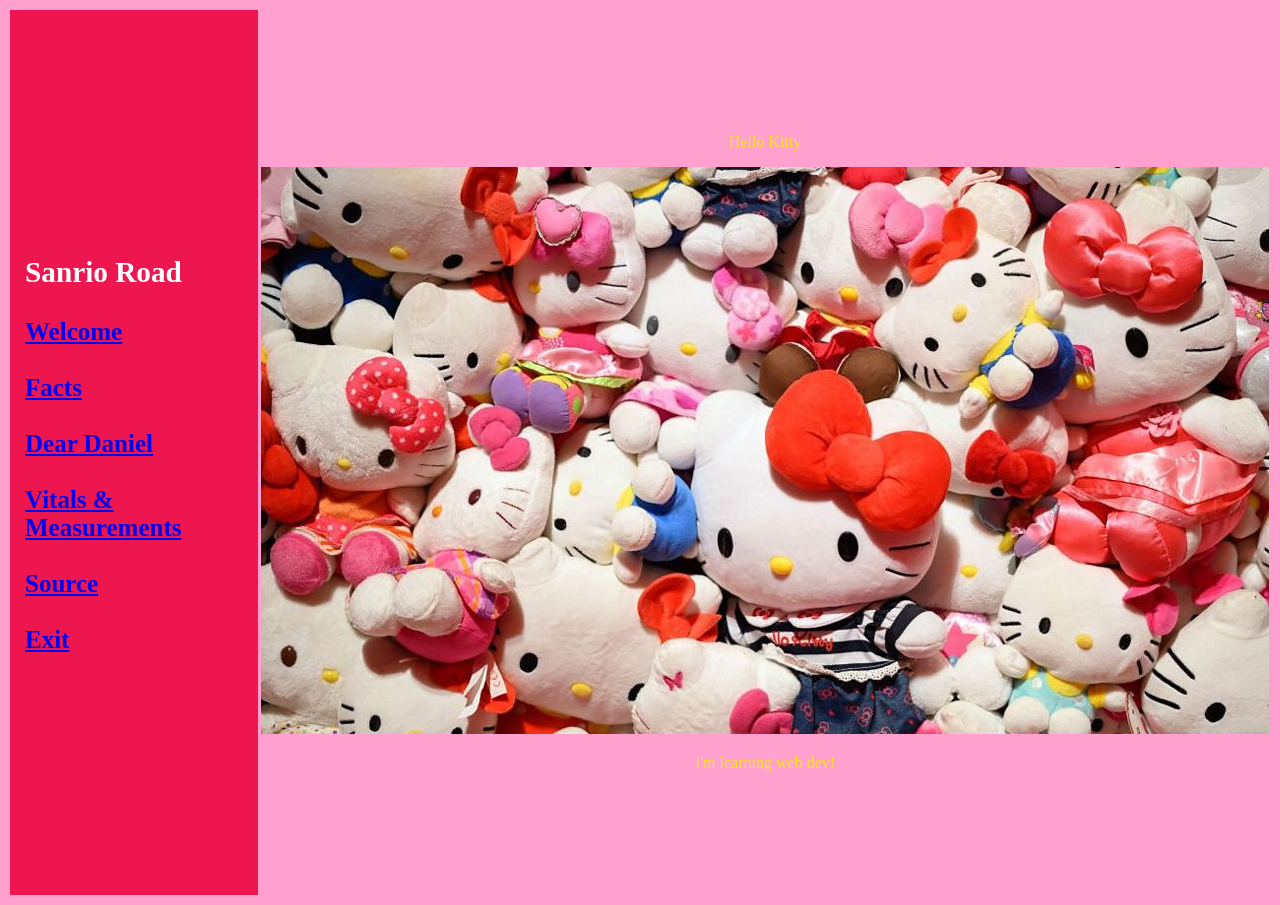
<file: index.html>
<!DOCTYPE html>
<html lang = "en">

<head>
    <meta charset = "UTF-8">
    <meta name = "viewport" content="width=device-width, initial-scale=1.0">

    <link rel = "stylesheet" href ="style.css">

</head>

<body>
    <table>
        <tr>
            <td class = "sidebar">
                <h3>Sanrio Road</h3>
                <ul>
                    <li><a href="index.html">Welcome</a></li>
                    <br>
                    <li><a href="facts.html">Facts</a></li>
                    <br>
                    <li><a href="dearDaniel.html">Dear Daniel</a></li>
                    <br>
                    <li><a href="vitals.html">Vitals & Measurements</a></li>
                    <br>
                    <li><a href="source.html">Source</a></li>
                    <br>
                    <li><a href="exit.html">Exit</a></li>
                </ul>
            </td>

            <td class="main">
                <p> Hello Kitty </p>
                <img src = "HK1.jpg" alt = "Hello Kitty One">
                <p>I'm learning web dev!</p>

            </td>
        </tr>
    </table>

</body>
</html>
</file>
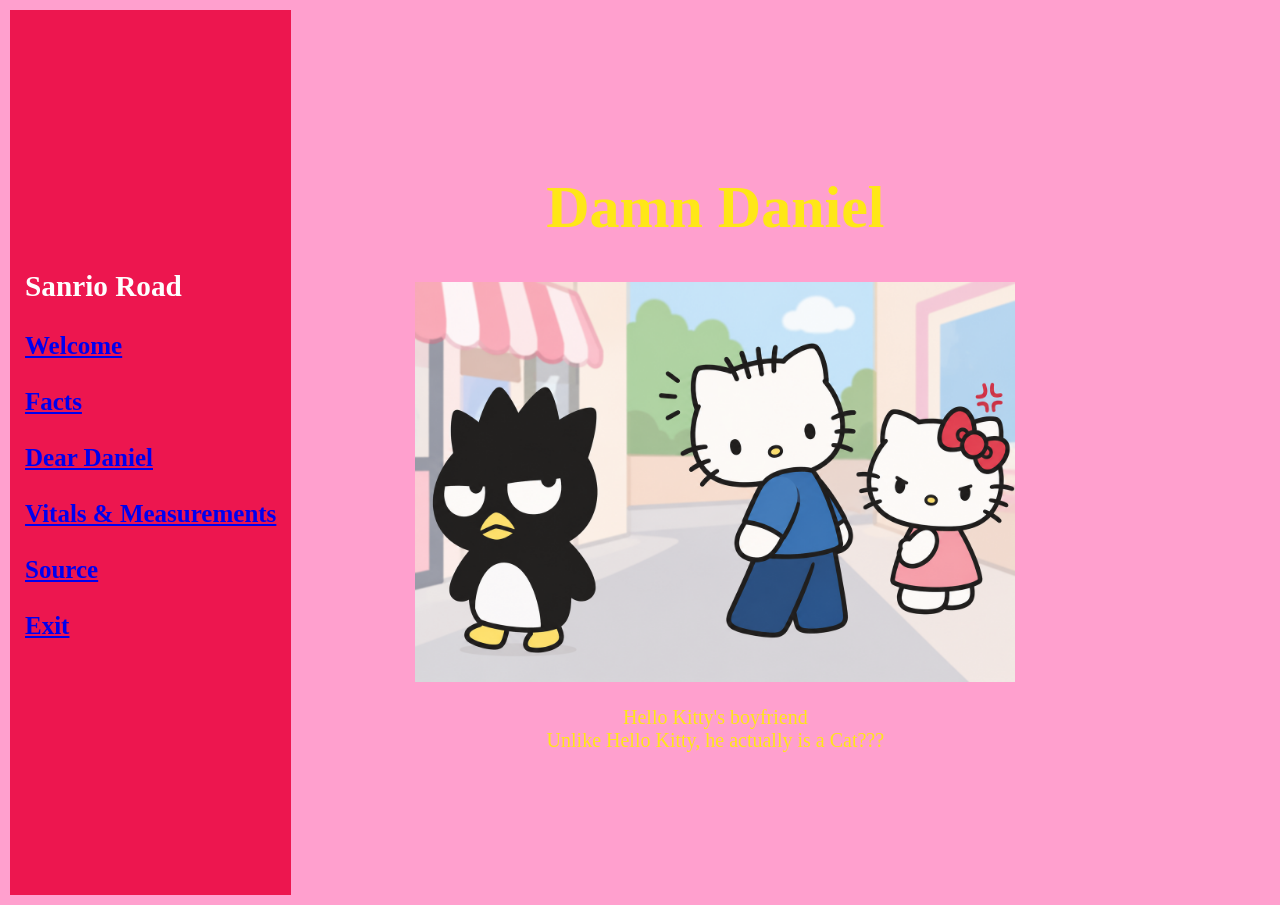
<file: dearDaniel.html>
<!DOCTYPE html>
<html lang = "en">

<head>
    <meta charset = "UTF-8">
    <meta name = "viewport" content="width=device-width, initial-scale=1.0">

    <link rel = "stylesheet" href ="style.css">

</head>

<body>
    <table>
        <tr>
            <td class = "sidebar">
                <h3>Sanrio Road</h3>
                <ul>
                    <li><a href="index.html">Welcome</a></li>
                    <br>
                    <li><a href="facts.html">Facts</a></li>
                    <br>
                    <li><a href="dearDaniel.html">Dear Daniel</a></li>
                    <br>
                    <li><a href="vitals.html">Vitals & Measurements</a></li>
                    <br>
                    <li><a href="source.html">Source</a></li>
                    <br>
                    <li><a href="exit.html">Exit</a></li>
                </ul>
            </td>

            <td class="main">
                <h1 class = "heading">Damn Daniel</h1>
                <img class = "img3" src = "HK3.png" alt = "Distracted Daniel">
                <ul>
                    <li>Hello Kitty's boyfriend</li>
                    <li>Unlike Hello Kitty, he actually is a Cat???</li>
                </ul>

            </td>
        </tr>
    </table>

</body>
</html>
</file>
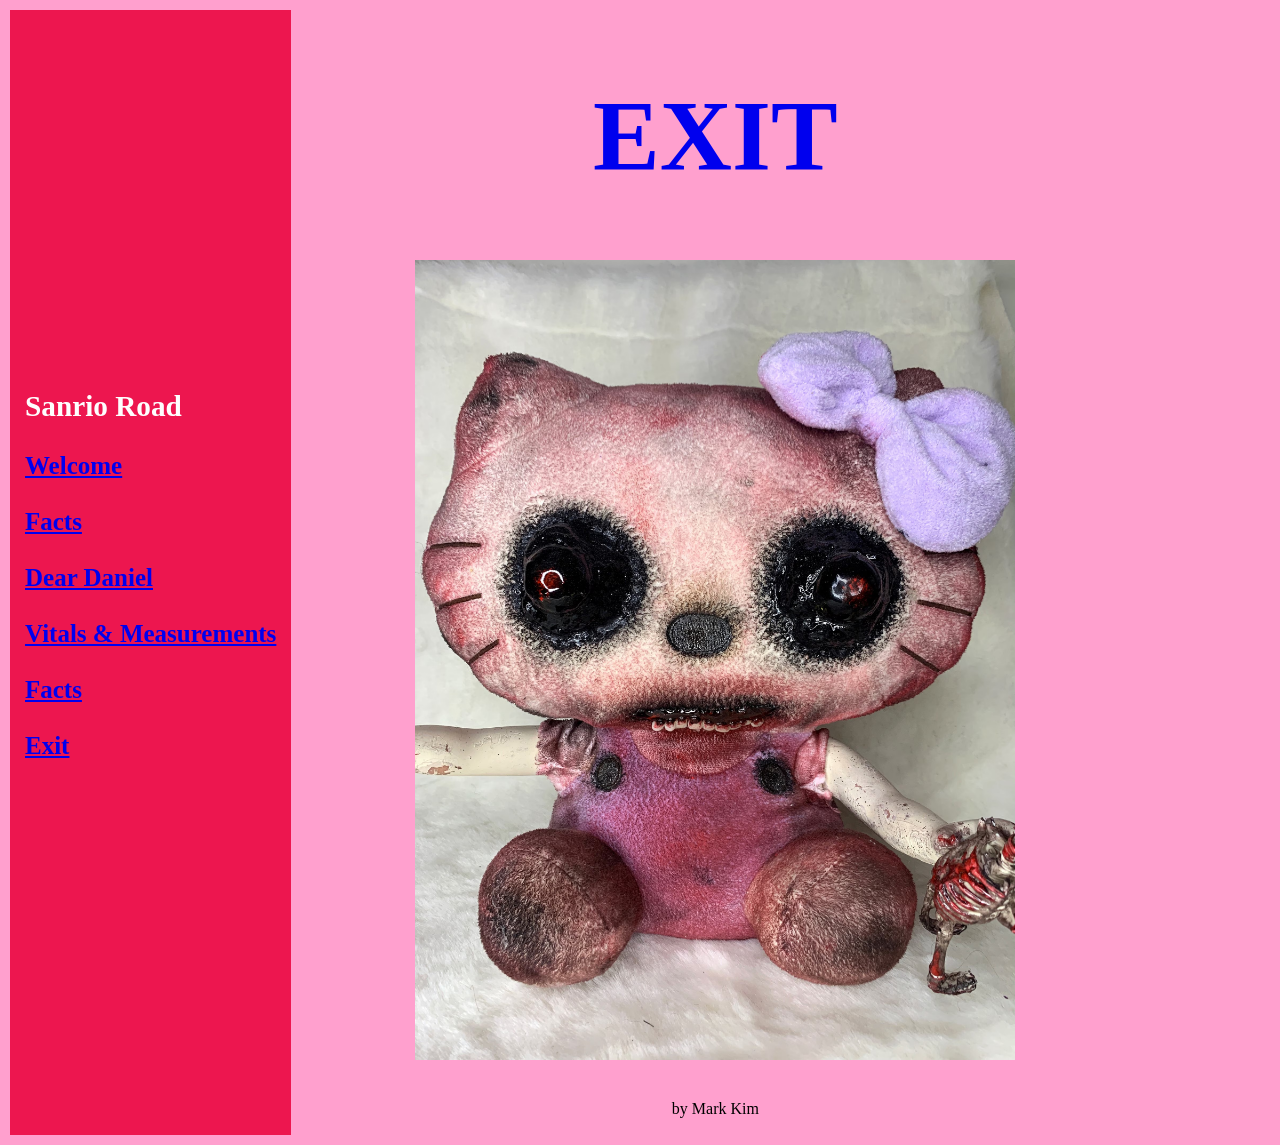
<file: exit.html>
<!DOCTYPE html>
<html lang = "en">

<head>
    <meta charset = "UTF-8">
    <meta name = "viewport" content="width=device-width, initial-scale=1.0">

    <link rel = "stylesheet" href ="style.css">

</head>

<body>
    <table>
        <tr>
            <td class = "sidebar">
                <h3>Sanrio Road</h3>
                <ul>
                    <li><a href="index.html">Welcome</a></li>
                    <br>
                    <li><a href="facts.html">Facts</a></li>
                    <br>
                    <li><a href="dearDaniel.html">Dear Daniel</a></li>
                    <br>
                    <li><a href="vitals.html">Vitals & Measurements</a></li>
                    <br>
                    <li><a href="facts.html">Facts</a></li>
                    <br>
                    <li><a href="exit.html">Exit</a></li>
                </ul>
            </td>

            <td class="main">
                <a href="about:blank" class="exit">
                    <h1 class="goodbye">EXIT</h1>
                </a>
                <img class="img6" src = "HK6.png" alt = "Hello Kitty One">

                <p style="color: black">by Mark Kim</p>

                <audio autoplay loop>
                    <source src="alarm.mp3" type="audio/mpeg">
                </audio>
            </td>
        </tr>
    </table>

</body>
</html>
</file>
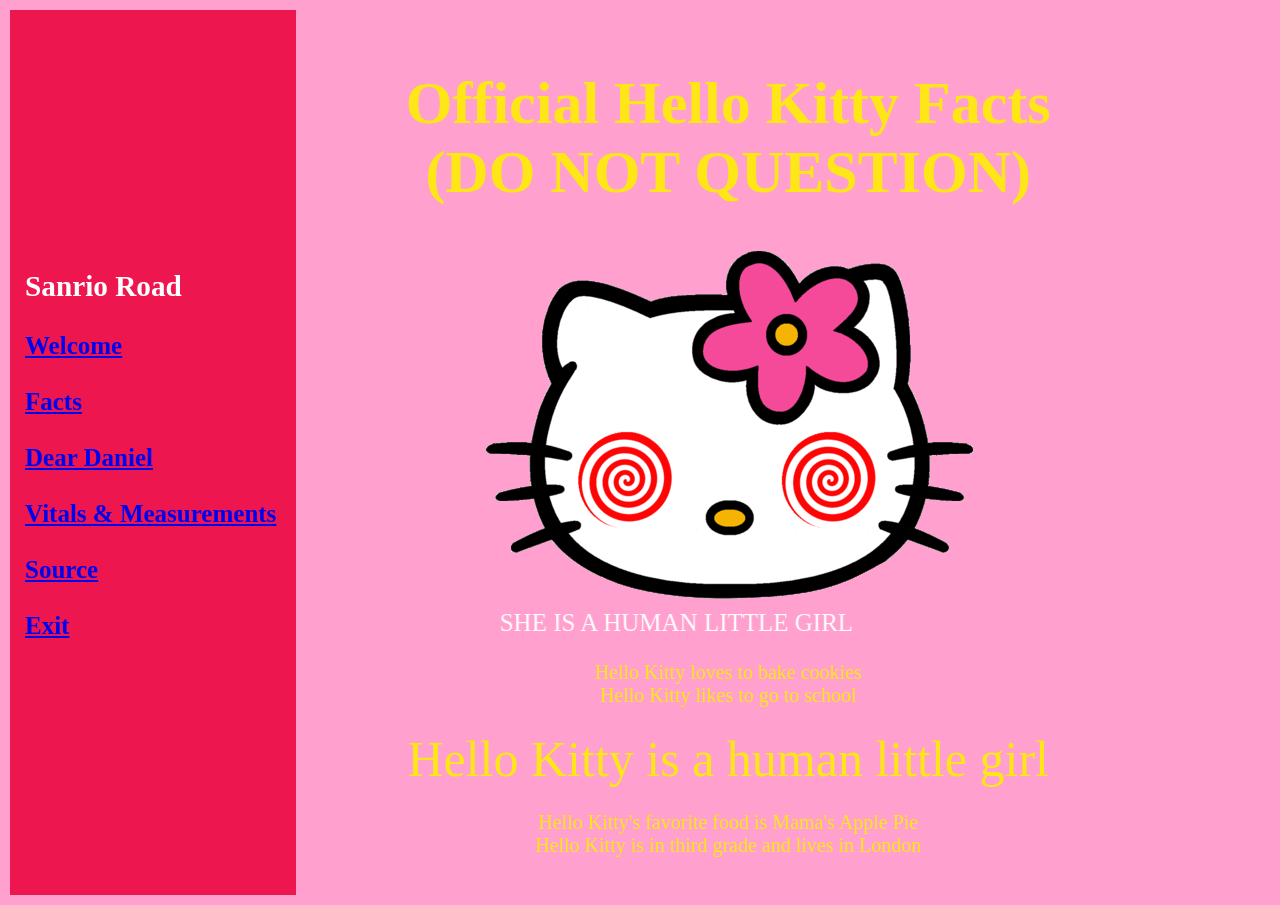
<file: facts.html>
<!DOCTYPE html>
<html lang = "en">

<head>
    <meta charset = "UTF-8">
    <meta name = "viewport" content="width=device-width, initial-scale=1.0">

    <link rel = "stylesheet" href ="style.css">

</head>

<body>
    <table>
        <tr>
            <td class = "sidebar">
                <h3>Sanrio Road</h3>
                <ul>
                    <li><a href="index.html">Welcome</a></li>
                    <br>
                    <li><a href="facts.html">Facts</a></li>
                    <br>
                    <li><a href="dearDaniel.html">Dear Daniel</a></li>
                    <br>
                    <li><a href="vitals.html">Vitals & Measurements</a></li>
                    <br>
                    <li><a href="source.html">Source</a></li>
                    <br>
                    <li><a href="exit.html">Exit</a></li>
                </ul>
            </td>

            <td class="main">
                <h1 class = "heading">Official Hello Kitty Facts <br>
                                        (DO NOT QUESTION)</h1>
                <img src = "HK2" alt = "HK Facts">
                
                <marquee class = "scrolling" scrollamount="50">SHE IS A HUMAN LITTLE GIRL</marquee>
                <ul>
                    <li>Hello Kitty loves to bake cookies</li>
                    <li>Hello Kitty likes to go to school</li>
                    <br>
                    <li style="font-size: 50px;">Hello Kitty is a human little girl</li>
                    <br>
                    <li>Hello Kitty's favorite food is Mama's Apple Pie</li>
                    <li>Hello Kitty is in third grade and lives in London</li>
                </ul>

            </td>
        </tr>
    </table>

</body>
</html>
</file>
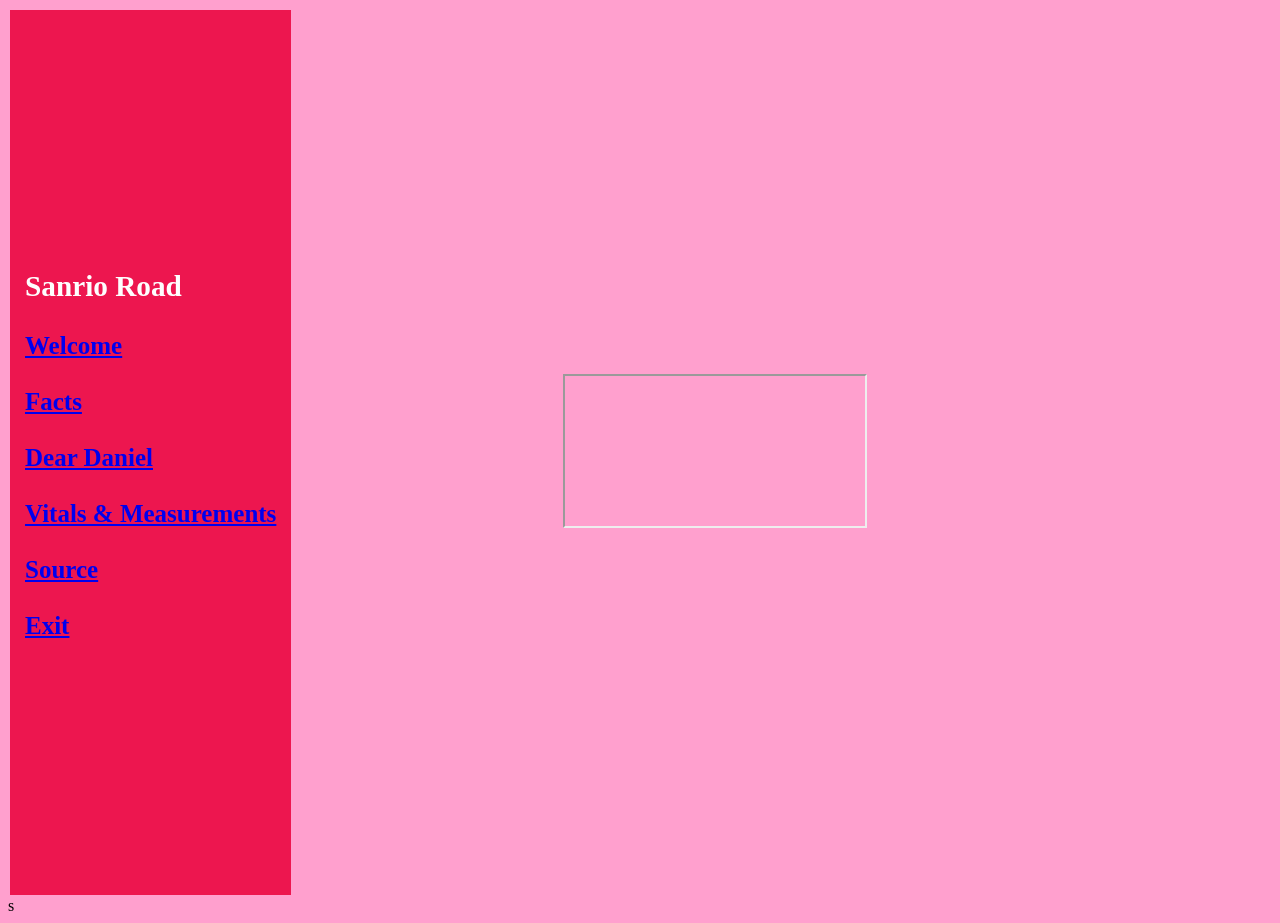
<file: source.html>
<!DOCTYPE html>
<html lang = "en">

<head>
    <meta charset = "UTF-8">
    <meta name = "viewport" content="width=device-width, initial-scale=1.0">

    <link rel = "stylesheet" href ="style.css">

</head>

<body>
    <table>
        <tr>
            <td class = "sidebar">
                <h3>Sanrio Road</h3>
                <ul>
                    <li><a href="index.html">Welcome</a></li>
                    <br>
                    <li><a href="facts.html">Facts</a></li>
                    <br>
                    <li><a href="dearDaniel.html">Dear Daniel</a></li>
                    <br>
                    <li><a href="vitals.html">Vitals & Measurements</a></li>
                    <br>
                    <li><a href="source.html">Source</a></li>
                    <br>
                    <li><a href="exit.html">Exit</a></li>
                </ul>
            </td>

            <td class="main">
                <div class="video">
                    <iframe class="youtube" src="https://www.youtube.com/embed/l_xg3R3rF94" allowfullscreen></iframe>
                </div>

            </td>
        </tr>
    </table>

</body>
</html>s
</file>
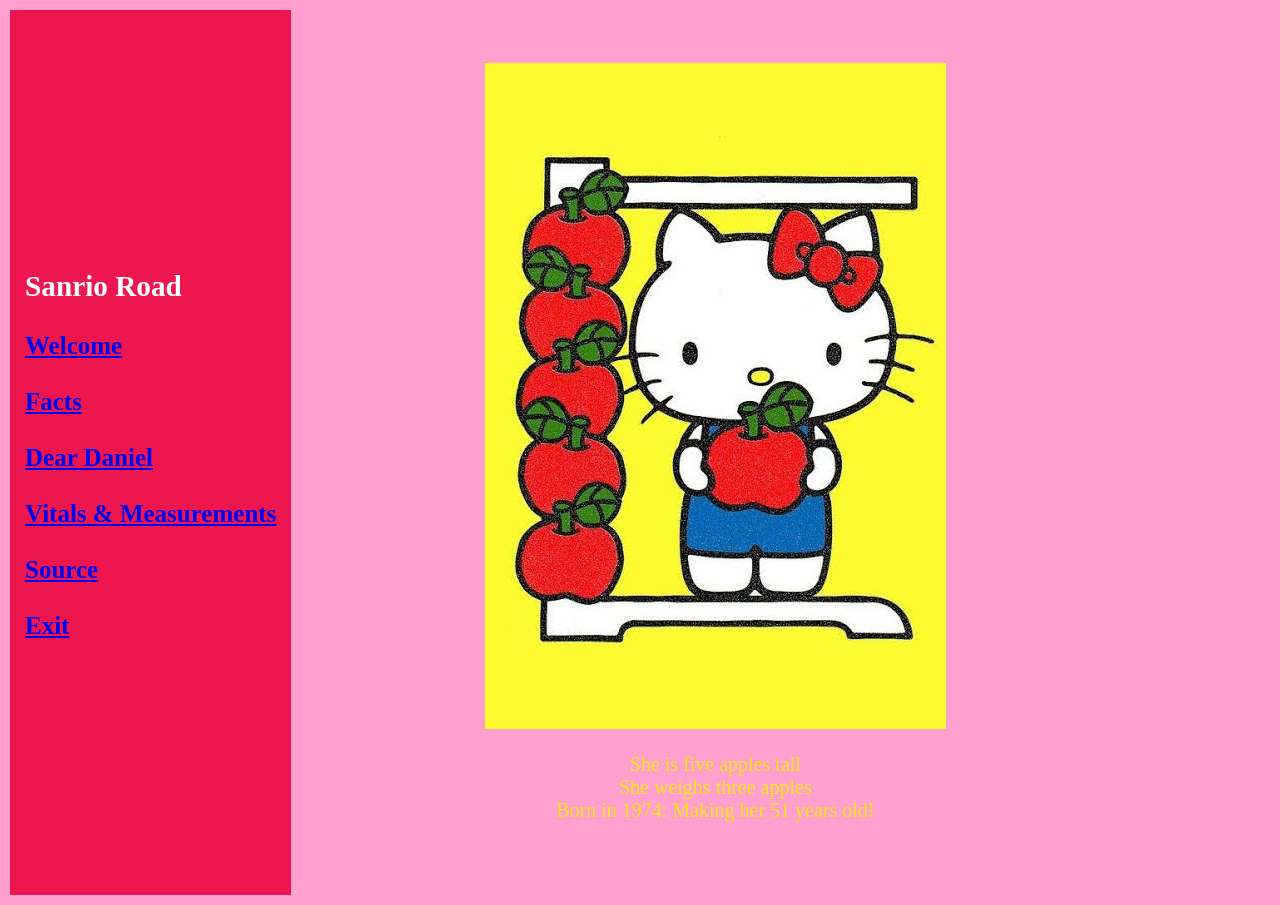
<file: vitals.html>
<!DOCTYPE html>
<html lang = "en">

<head>
    <meta charset = "UTF-8">
    <meta name = "viewport" content="width=device-width, initial-scale=1.0">

    <link rel = "stylesheet" href ="style.css">

</head>

<body>
    <table>
        <tr>
            <td class = "sidebar">
                <h3>Sanrio Road</h3>
                <ul>
                    <li><a href="index.html">Welcome</a></li>
                    <br>
                    <li><a href="facts.html">Facts</a></li>
                    <br>
                    <li><a href="dearDaniel.html">Dear Daniel</a></li>
                    <br>
                    <li><a href="vitals.html">Vitals & Measurements</a></li>
                    <br>
                    <li><a href="source.html">Source</a></li>
                    <br>
                    <li><a href="exit.html">Exit</a></li>
                </ul>
            </td>

            <td class="main">
                <img src = "HK4.jpeg" alt = "Hello Kitty One">
                
                <ul>
                    <li>She is five apples tall</li>
                    <li>She weighs three apples</li>
                    <li>Born in 1974: Making her 51 years old! </li>
                </ul>

                <audio autoplay loop>
                    <source src="tuba.mp3" type="audio/mpeg">
                </audio>

            </td>
        </tr>
    </table>

</body>
</html>
</file>
<file: style.css>
body {
    background-color: #FFA0CE;
}

.heading {
    text-align: center;
    font-size: 60px;
}

.sidebar {
    width: 25%;
    height: 95vh;
    background-color: #ED164F;
    color: #FEFEFE;
    padding: 15px;
    font-family: "Comic Sans MS";
    font-size: 25px;
    font-weight: bold;
}

.sidebar ul {
    list-style-type: none;
    padding-left: 0;
}

.scrolling {
    font-family: "Comic Sans MS";
    font-size: 25px;
    color:#FEFEFE;
}

.main {
    color:#FFE717;
    text-align: center;
}

.main ul {
    list-style-type: none;
    padding-left: 0;
    color:#FFE717;
    text-align: center;
    font-family: "Comic Sans MS";
    font-size: 20px;
}

.img3 {
    width: 600px;
    max-width: 100;
    height: auto;
}

.goodbye {
    animation: violentFlash 0.15s infinite steps(1);
    font-size: 100px;
}

@keyframes violentFlash {
  0% {
    color: #ff0000;
    text-shadow: 0 0 10px #ff0000, 0 0 20px #ffffff;
  }
  50% {
    color: #ffffff;
    text-shadow: 0 0 15px #00ffff;
  }
  100% {
    color: #ff00ff;
    text-shadow: none;
  }
}

.img6 {
    width: 600px;
    max-width: 100;
    height: auto;

    animation: imgFlash 0.75s ease-in-out infinite;
}

@keyframes imgFlash {
  0% { opacity: 1; }
  50% { opacity: 0; }
  100% { opacity: 1; }
}

.exit {
    text-decoration: none;
    cursor: pointer;
    font-size: 100px
}

@media (max-width: 768px) {
    table, tr, .sidebar, .main {
        display: block;
        width: 100%;
    }
}
</file>
